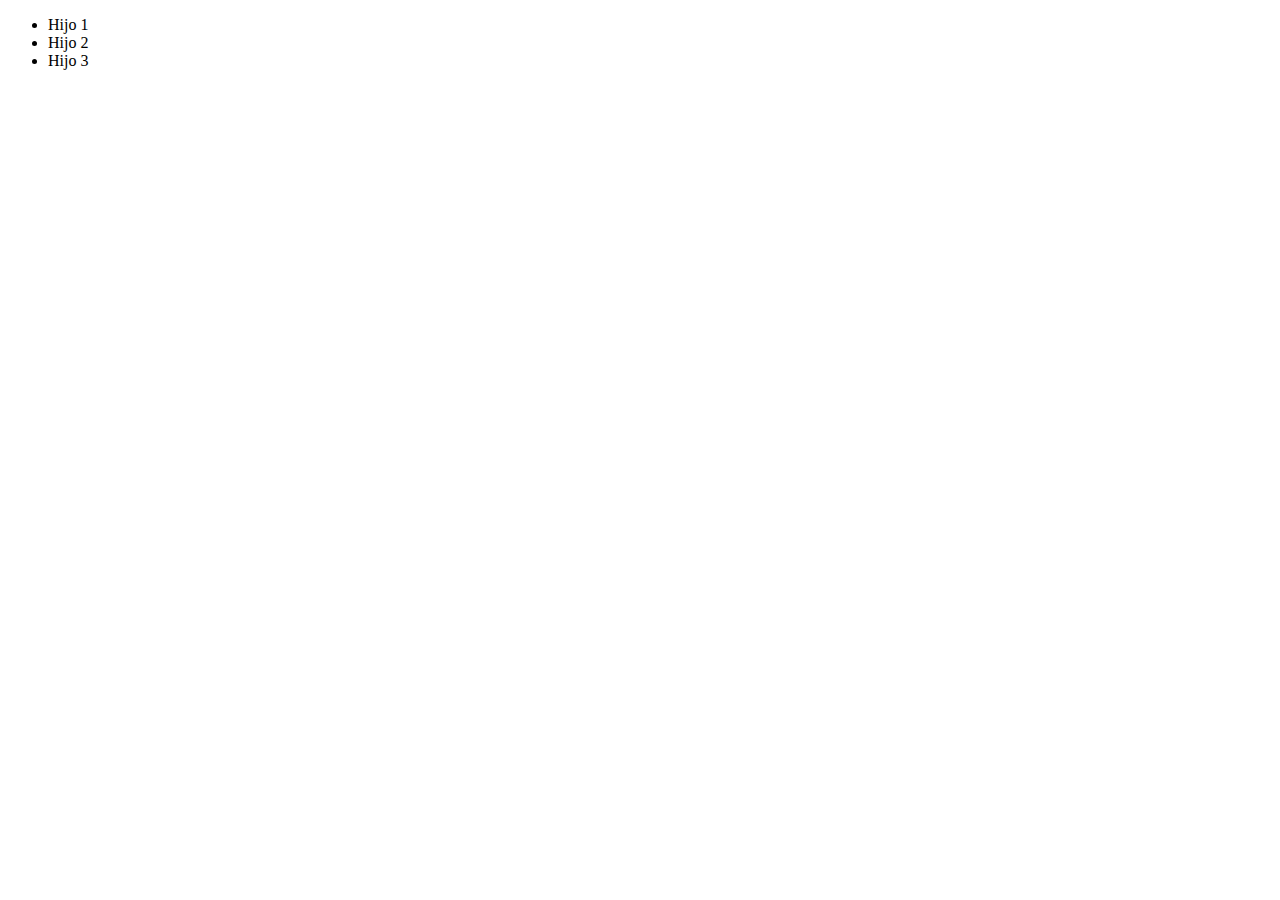
<file: Crear-Clonar-Borrar-Elements/index.html>
<!DOCTYPE html>
<html lang="en">
<head>
    <meta charset="UTF-8">
    <meta name="viewport" content="width=device-width, initial-scale=1.0">
    <title>Insertar,clonar y borrar elementos</title>
</head>
<body>

    <ul id="list">
        <li>Hijo 1</li>
        <li>Hijo 2</li>
    </ul> 

    <script src="main.js"></script>
</body>
</html>
</file>
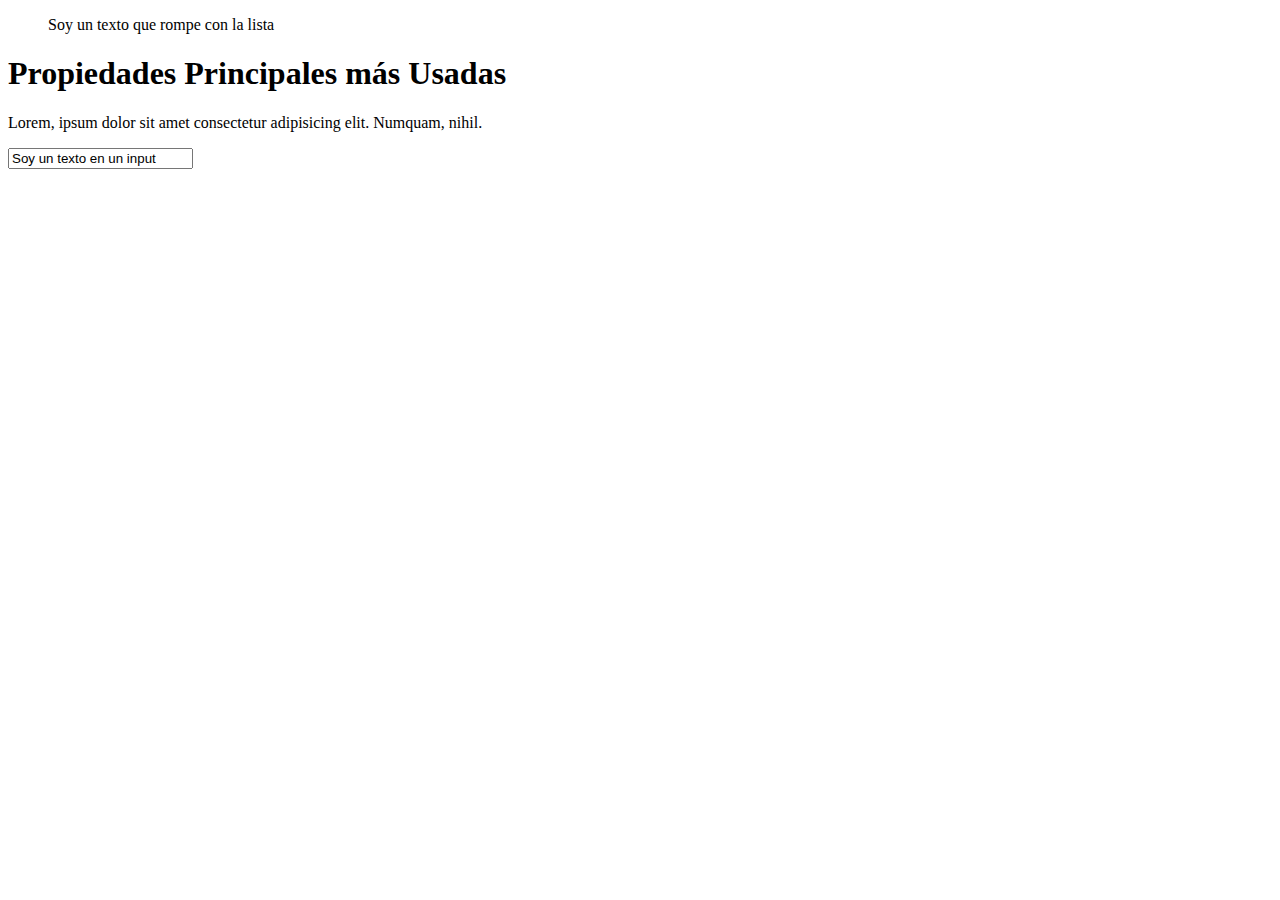
<file: PropiedadesDirectas-Principales/index.html>
<!DOCTYPE html>
<html lang="en">
<head>
    <meta charset="UTF-8">
    <meta name="viewport" content="width=device-width, initial-scale=1.0">
    <title>Propiedades Principales Más Usadas</title>
</head>
<body>

    <ul class="list">
        <li class="list__item">Lista 1</li>
        <li class="list__item">Lista 2</li>
        <li class="list__item">Lista 3</li>
    </ul>

    <h1 class="title">Propiedades Principales más <span>Usadas</span></h1>


    <p id="paragraph">Lorem, ipsum dolor sit amet consectetur adipisicing elit. Numquam, nihil.</p>

    <input type="text" class="input" value="Soy un texto en un input">

    <script src="main.js"></script>
</body>
</html>
</file>
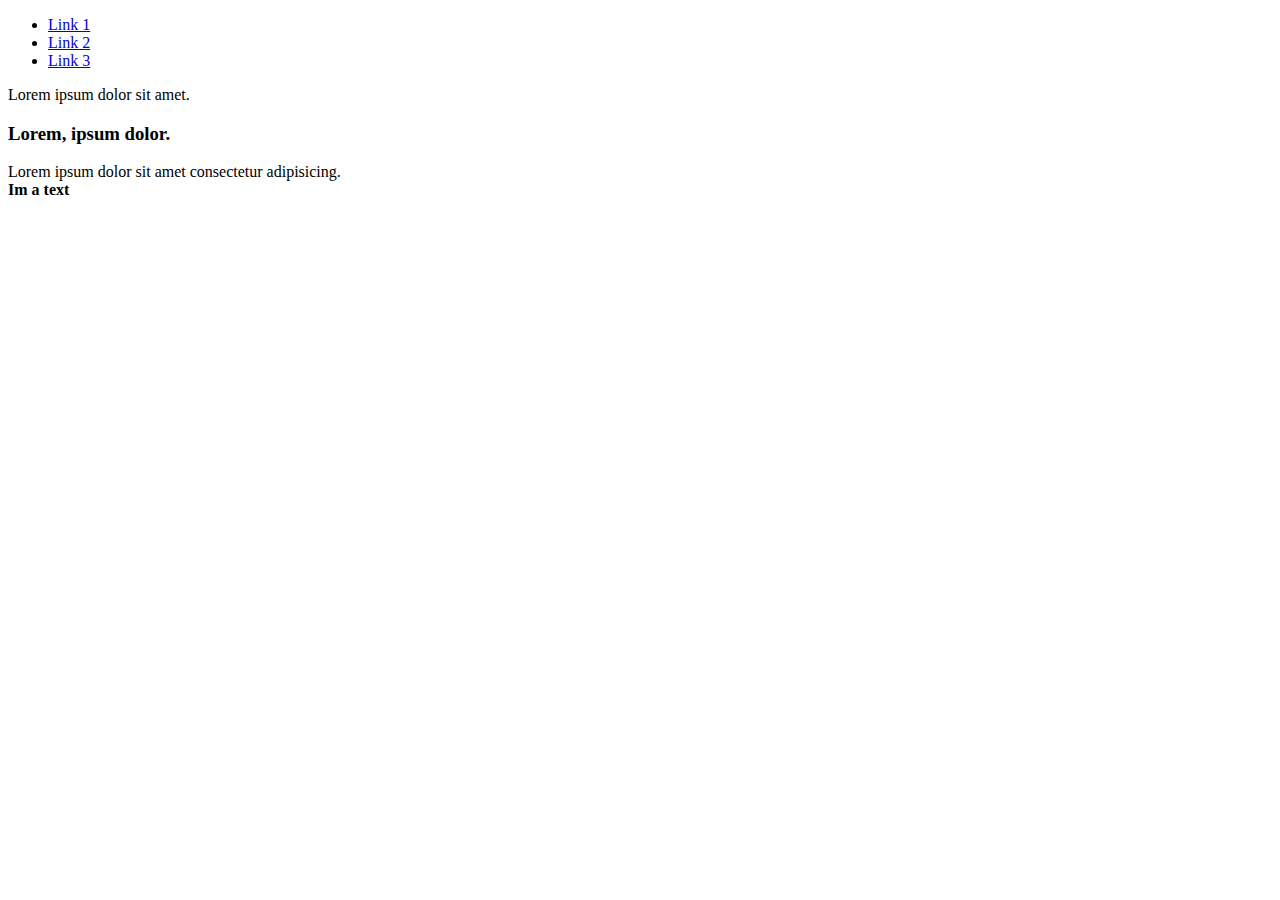
<file: Traversing/index.html>
<!DOCTYPE html>
<html lang="en">
<head>
    <meta charset="UTF-8">
    <meta name="viewport" content="width=device-width, initial-scale=1.0">
    <title>Traversing</title>
</head>
<body>

    <ul class="list">
    
        <li><a href="x">Link 1</a>
        <li><a href="x">Link 2</a>
        <li><a href="x">Link 3</a>
    
    </ul>

    <section class="parent">
        <p class="sibling1">Lorem ipsum dolor sit amet.</p>
        <h3 class="sibling2">Lorem, ipsum dolor.</h3>
        <span class="sibling">Lorem ipsum dolor sit amet consectetur adipisicing.</span>
    </section>

    <div class="myDiv">
        <span class="mySpan">
            <strong class="myStrong">Im a text</strong>
        </span>
    </div>

    

    <script src="main.js"></script>
</body>
</html>
</file>
